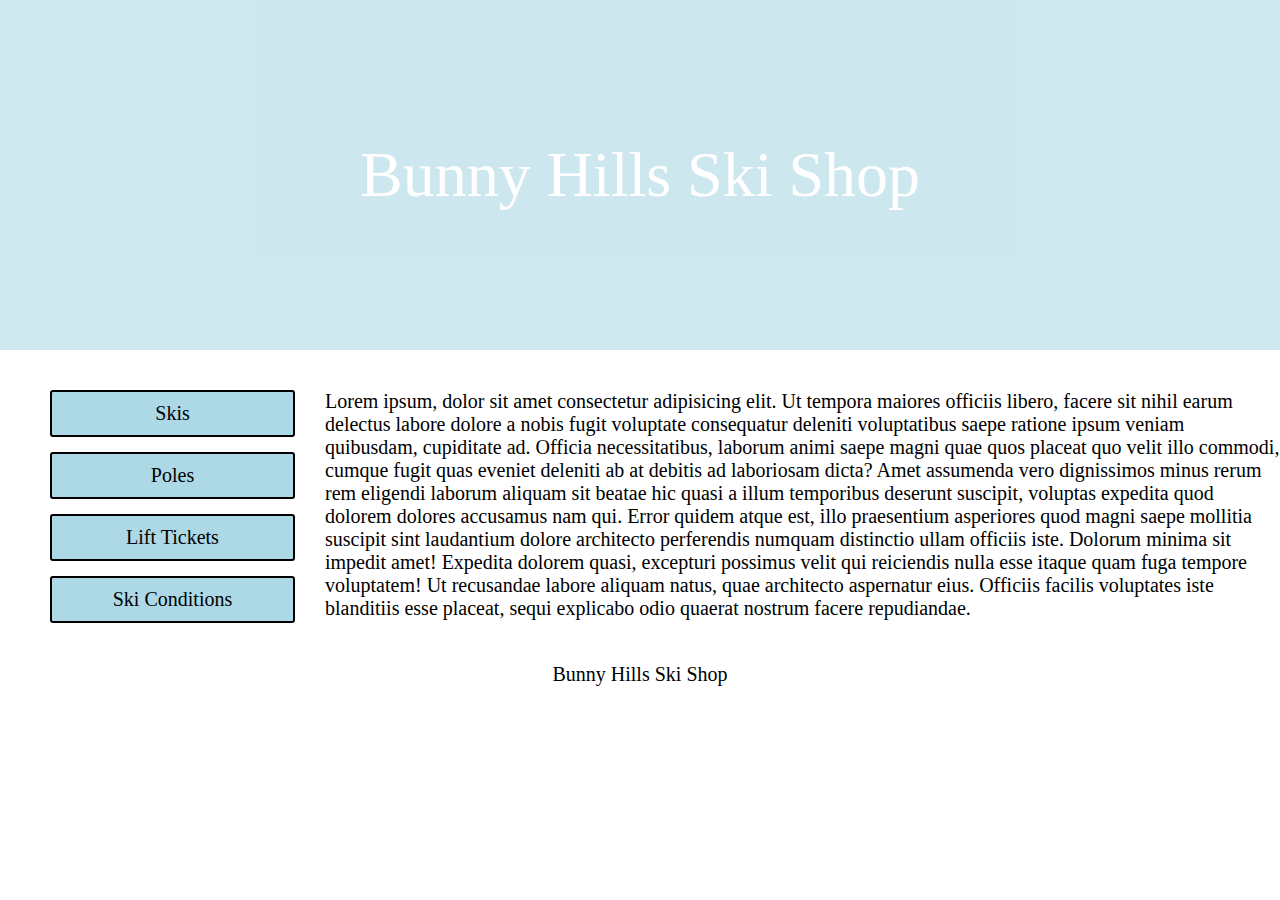
<file: basic-css-grid/index.html>
<!DOCTYPE html>
<html lang="en">
  <head>
    <meta charset="UTF-8" />
    <meta http-equiv="X-UA-Compatible" content="IE=edge" />
    <meta name="viewport" content="width=device-width, initial-scale=1.0" />
    <link rel="stylesheet" href="style.css" />
    <title>Bunny Hills Ski Shop</title>
  </head>
  <body>
    <div class="container">
      <div class="header">Bunny Hills Ski Shop</div>
      <div class="menu">
        <ul>
          <li>Skis</li>
          <li>Poles</li>
          <li>Lift Tickets</li>
          <li>Ski Conditions</li>
        </ul>
      </div>
      <div class="content">
        <p>
          Lorem ipsum, dolor sit amet consectetur adipisicing elit. Ut tempora maiores officiis libero, facere sit nihil earum delectus labore dolore a nobis fugit voluptate consequatur deleniti
          voluptatibus saepe ratione ipsum veniam quibusdam, cupiditate ad. Officia necessitatibus, laborum animi saepe magni quae quos placeat quo velit illo commodi, cumque fugit quas eveniet
          deleniti ab at debitis ad laboriosam dicta? Amet assumenda vero dignissimos minus rerum rem eligendi laborum aliquam sit beatae hic quasi a illum temporibus deserunt suscipit, voluptas
          expedita quod dolorem dolores accusamus nam qui. Error quidem atque est, illo praesentium asperiores quod magni saepe mollitia suscipit sint laudantium dolore architecto perferendis numquam
          distinctio ullam officiis iste. Dolorum minima sit impedit amet! Expedita dolorem quasi, excepturi possimus velit qui reiciendis nulla esse itaque quam fuga tempore voluptatem! Ut recusandae
          labore aliquam natus, quae architecto aspernatur eius. Officiis facilis voluptates iste blanditiis esse placeat, sequi explicabo odio quaerat nostrum facere repudiandae.
        </p>
      </div>
      <div class="footer">Bunny Hills Ski Shop</div>
    </div>
  </body>
</html>
</file>
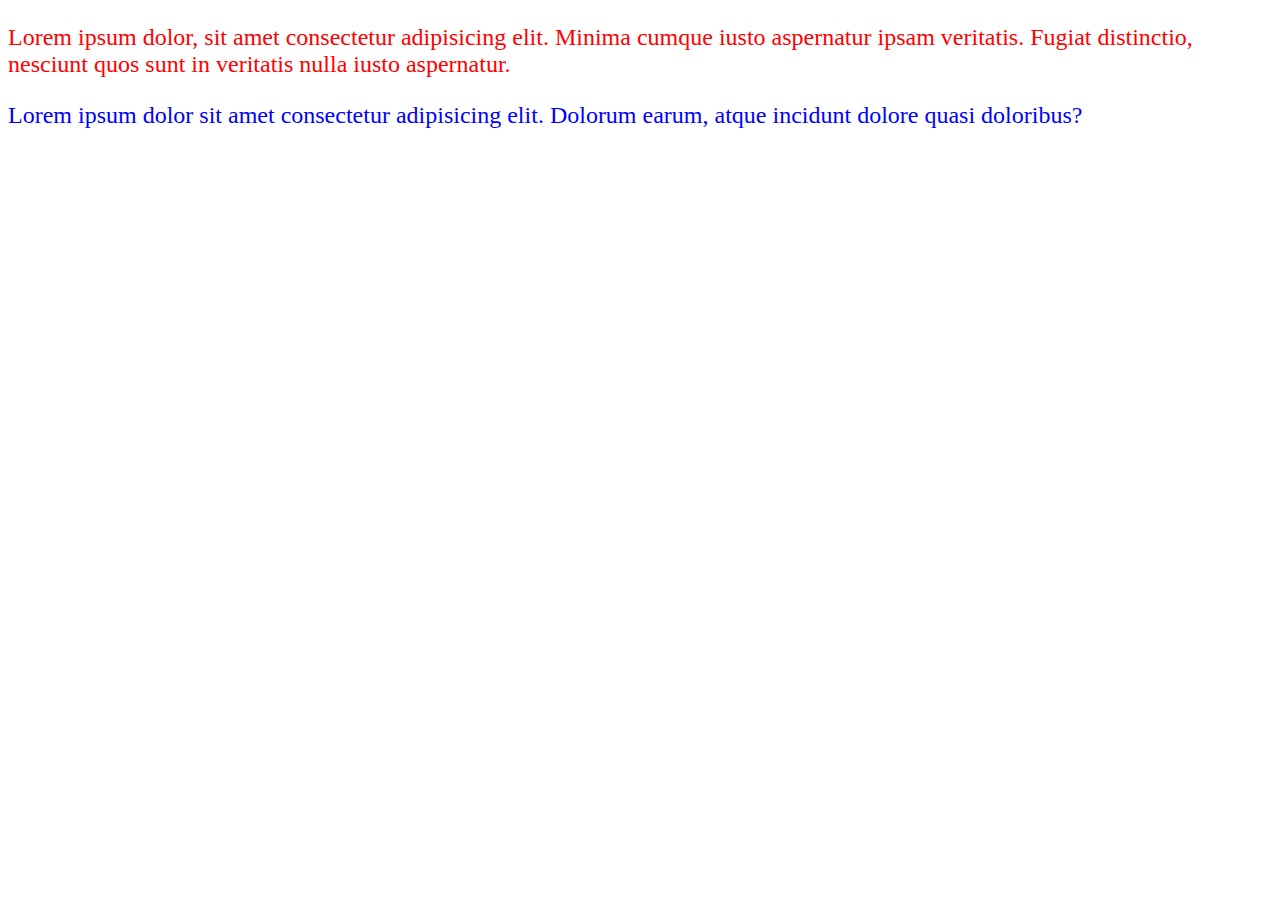
<file: basic-css/index.html>
<!DOCTYPE html>
<html lang="en">
  <head>
    <meta charset="UTF-8" />
    <meta http-equiv="X-UA-Compatible" content="IE=edge" />
    <meta name="viewport" content="width=device-width, initial-scale=1.0" />
    <link rel="stylesheet" href="style.css" />
    <title>Basic CSS</title>
  </head>
  <body>
    <p class="para" id="para1">
      Lorem ipsum dolor, sit amet consectetur adipisicing elit. Minima cumque iusto aspernatur ipsam veritatis. Fugiat distinctio, nesciunt quos sunt in veritatis nulla iusto aspernatur.
    </p>

    <p class="para" id="para2">Lorem ipsum dolor sit amet consectetur adipisicing elit. Dolorum earum, atque incidunt dolore quasi doloribus?</p>
  </body>
</html>
</file>
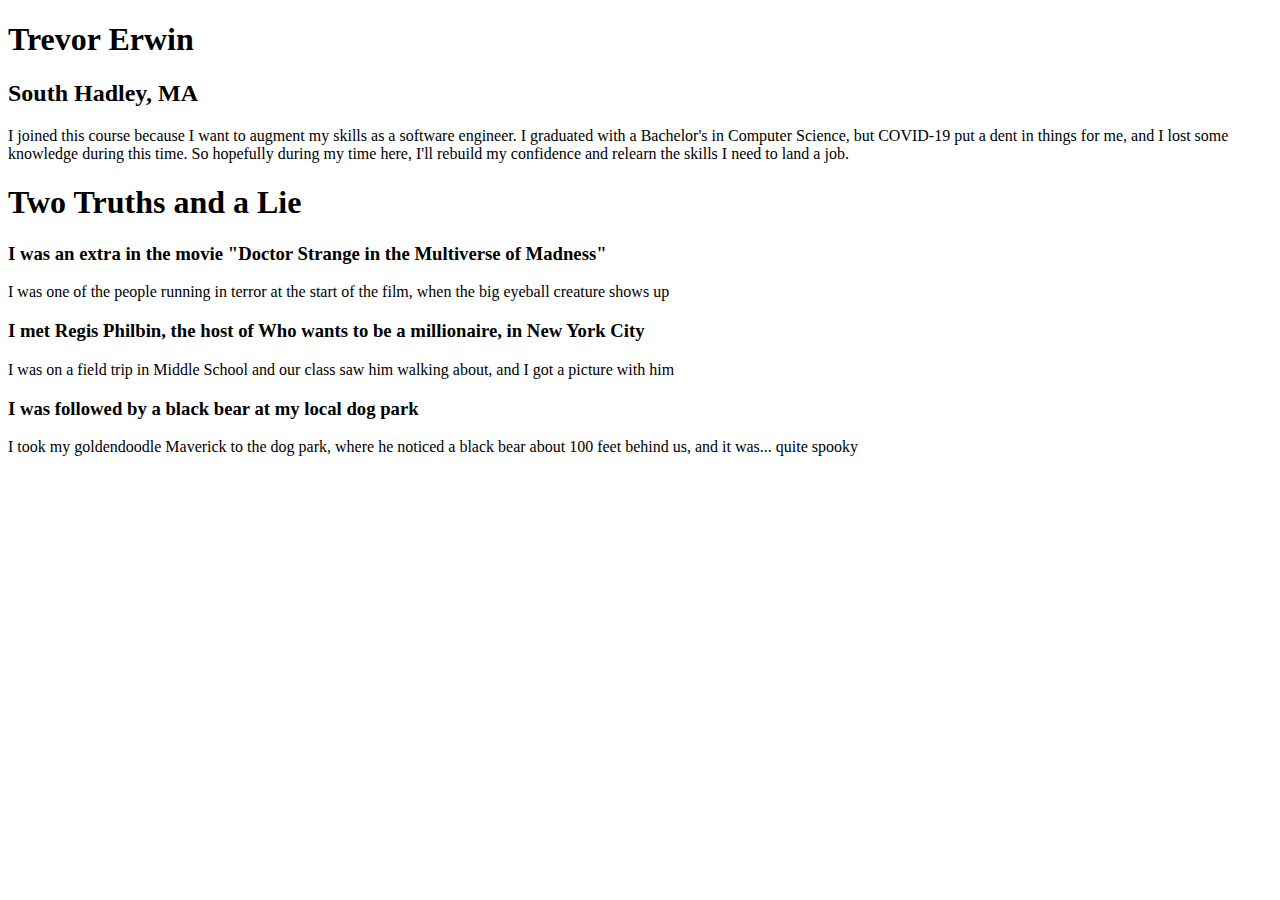
<file: basic-html/index.html>
<!DOCTYPE html>
<html lang="en">
  <head>
    <meta charset="UTF-8" />
    <meta http-equiv="X-UA-Compatible" content="IE=edge" />
    <meta name="viewport" content="width=device-width, initial-scale=1.0" />
    <title>Basic HTML Lesson</title>
  </head>
  <body>
    <h1>Trevor Erwin</h1>
    <h2>South Hadley, MA</h2>
    <p>
      I joined this course because I want to augment my skills as a software engineer. I graduated with a Bachelor's in Computer Science, but COVID-19 put a dent in things for me, and I lost some
      knowledge during this time. So hopefully during my time here, I'll rebuild my confidence and relearn the skills I need to land a job.
    </p>

    <div>
      <h1>Two Truths and a Lie</h1>
      <h3>I was an extra in the movie "Doctor Strange in the Multiverse of Madness"</h3>
      <p>I was one of the people running in terror at the start of the film, when the big eyeball creature shows up</p>
      <h3>I met Regis Philbin, the host of Who wants to be a millionaire, in New York City</h3>
      <p>I was on a field trip in Middle School and our class saw him walking about, and I got a picture with him</p>
      <h3>I was followed by a black bear at my local dog park</h3>
      <p>I took my goldendoodle Maverick to the dog park, where he noticed a black bear about 100 feet behind us, and it was... quite spooky</p>
    </div>
  </body>
</html>
</file>
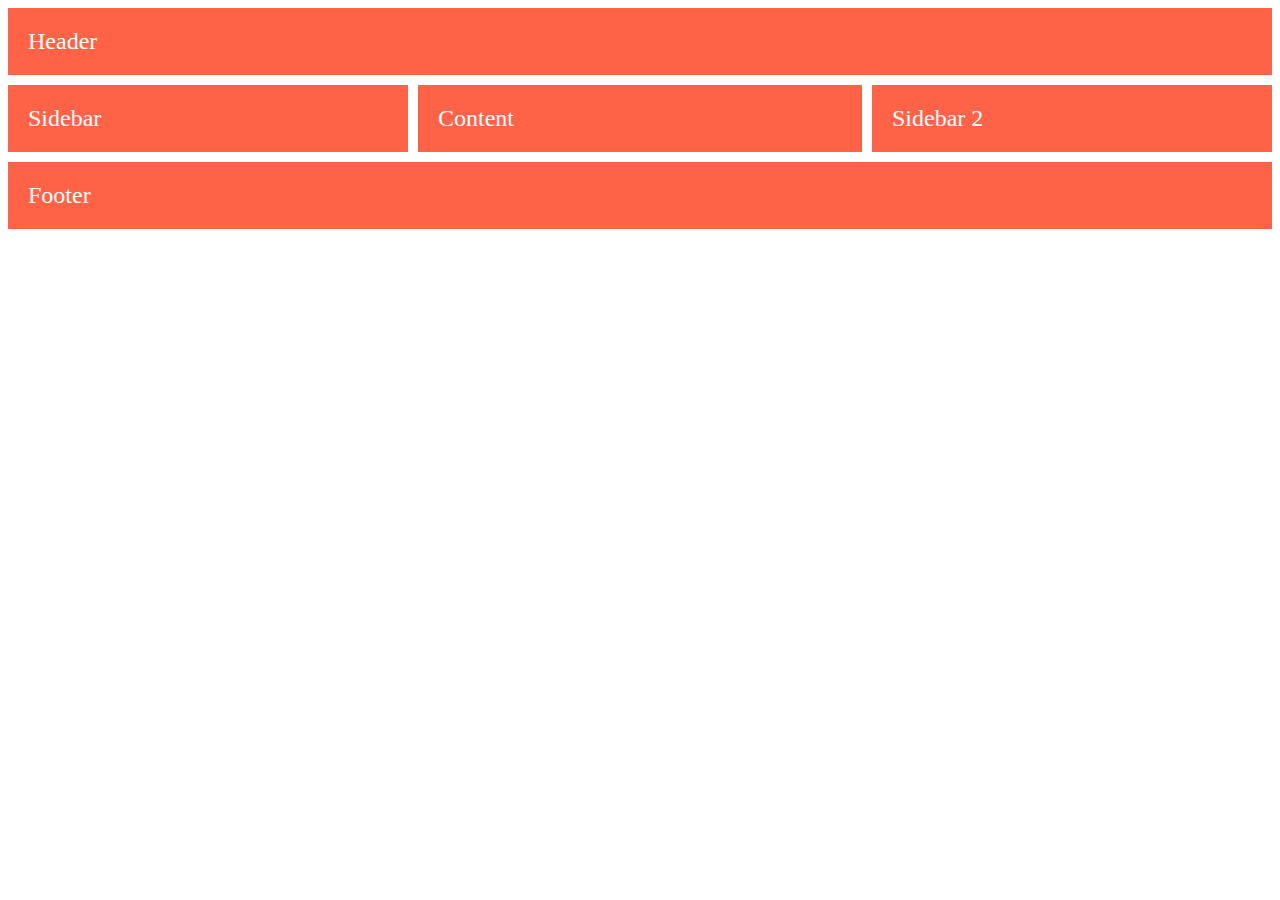
<file: css-grid-area/index.html>
<!DOCTYPE html>
<html lang="en">
  <head>
    <meta charset="UTF-8" />
    <meta http-equiv="X-UA-Compatible" content="IE=edge" />
    <meta name="viewport" content="width=device-width, initial-scale=1.0" />
    <link rel="stylesheet" href="style.css" />
    <title>CSS Grid Area</title>
  </head>
  <body>
    <div class="container">
      <div class="box header">Header</div>
      <div class="box sidebar">Sidebar</div>
      <div class="box sidebar2">Sidebar 2</div>
      <div class="box content">Content</div>
      <div class="box footer">Footer</div>
    </div>
  </body>
</html>
</file>
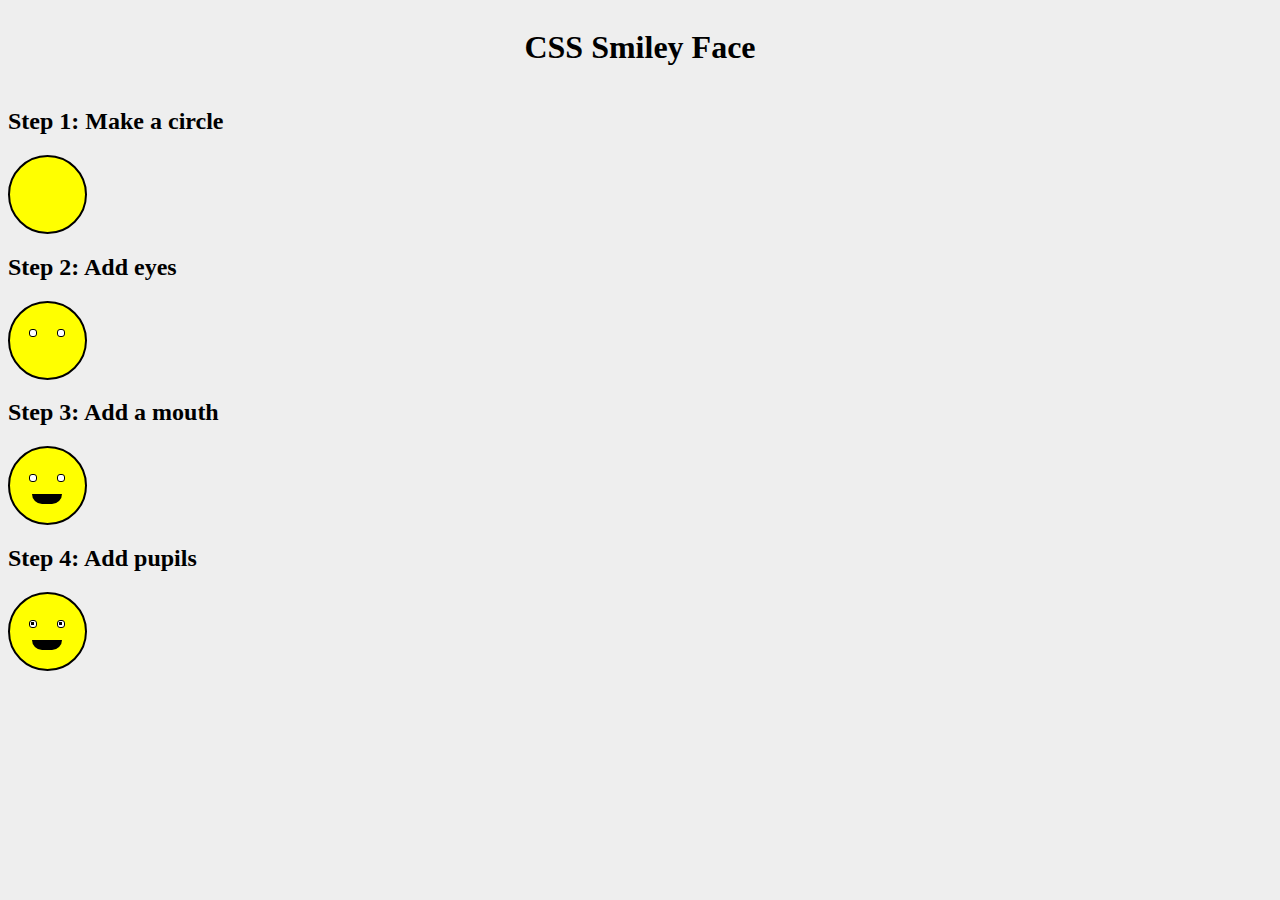
<file: smile-css/index.html>
<!DOCTYPE html>
<html lang="en">
  <head>
    <meta charset="UTF-8" />
    <meta http-equiv="X-UA-Compatible" content="IE=edge" />
    <meta name="viewport" content="width=device-width, initial-scale=1.0" />
    <link rel="stylesheet" href="style.css" />
    <title>Smiley Face</title>
  </head>
  <body>
    <div class="wrapper">
      <div class="container">
        <h1>CSS Smiley Face</h1>
      </div>
      <h2>Step 1: Make a circle</h2>
      <div class="face"></div>

      <h2>Step 2: Add eyes</h2>
      <div class="face">
        <div class="eye left"></div>
        <div class="eye right"></div>
      </div>

      <h2>Step 3: Add a mouth</h2>
      <div class="face">
        <div class="eye left"></div>
        <div class="eye right"></div>
        <div class="mouth"></div>
      </div>

      <h2>Step 4: Add pupils</h2>
      <div class="face">
        <div class="eye left">
          <div class="pupil"></div>
        </div>
        <div class="eye right">
          <div class="pupil"></div>
        </div>
        <div class="mouth"></div>
      </div>
    </div>
  </body>
</html>
</file>
<file: basic-css-grid/style.css>
/* CSS Variables */
:root {
  --primary: lightblue;
  --primaryHover: burlywood;
}
body {
  font-size: 20px;
  margin: 0;
}

.container {
  height: 100%;
  display: grid;
  grid-template-columns: repeat(12, 1fr);
  grid-template-rows: 350px auto 100px;
  gap: 20px;
}

.header {
  text-align: center;
  grid-column-start: 1;
  grid-column-end: -1;
  background-color: var(--primary);
  font-size: 4rem;
  line-height: 350px;
  background-image: url('https://images.unsplash.com/photo-1522836419305-eee4fc982fa5?ixlib=rb-4.0.3&ixid=MnwxMjA3fDB8MHxwaG90by1wYWdlfHx8fGVufDB8fHx8&auto=format&fit=crop&w=1805&q=80');
  opacity: 0.6;
  color: white;
}

.menu {
  grid-column: 1/4;
}

.menu > ul {
  list-style: none;
}

.menu > ul > li {
  margin: 15px 10px;
  background: var(--primary);
  padding: 10px;
  text-align: center;
  border-radius: 3px;
  border: 2px solid #000;
}

.menu > ul > li:hover {
  background: var(--primaryHover);
  cursor: pointer;
}

.content {
  grid-column: 4/-1;
}

.footer {
  grid-column: 1/-1;
  text-align: center;
}
</file>
<file: basic-css/style.css>
#para1 {
  color: red;
}

#para2 {
  color: blue;
}

.para {
  font-size: 24px;
}
</file>
<file: css-grid-area/style.css>
.box {
  background-color: tomato;
  color: white;
  padding: 20px;
  font-size: 150%;
}

.container {
  display: grid;
  grid-template-columns: 400px auto 400px;
  gap: 10px;
  grid-template-areas:
    'header header header'
    'sidebar content sidebar2'
    'footer footer footer';
}

.header {
  grid-area: header;
}

.sidebar {
  grid-area: sidebar;
}

.sidebar2 {
  grid-area: sidebar2;
}

.content {
  grid-area: content;
}

.footer {
  grid-area: footer;
}
</file>
<file: smile-css/style.css>
body {
  background: #eee;
}

.container {
  display: flex;
  justify-content: center;
  align-items: center;
}

.face {
  background: yellow;
  width: 75px;
  height: 75px;
  border-radius: 50%;
  border: solid 2px #000;
}

.eye {
  width: 6px;
  height: 6px;
  border-radius: 3px;
  background: #fff;
  border: solid 1px #000;
  position: relative;
}

.left {
  left: 19px;
  top: 26px;
}

.right {
  left: 47px;
  top: 18px;
}

.mouth {
  width: 30px;
  height: 10px;
  background: #000;
  position: relative;
  top: 30px;
  left: 22px;
  border-radius: 0 0 45px 45px;
}

.pupil {
  width: 1px;
  height: 1px;
  background: #000;
  position: relative;
  top: 1px;
  left: 1px;
  border: solid 1px #000;
}
</file>
